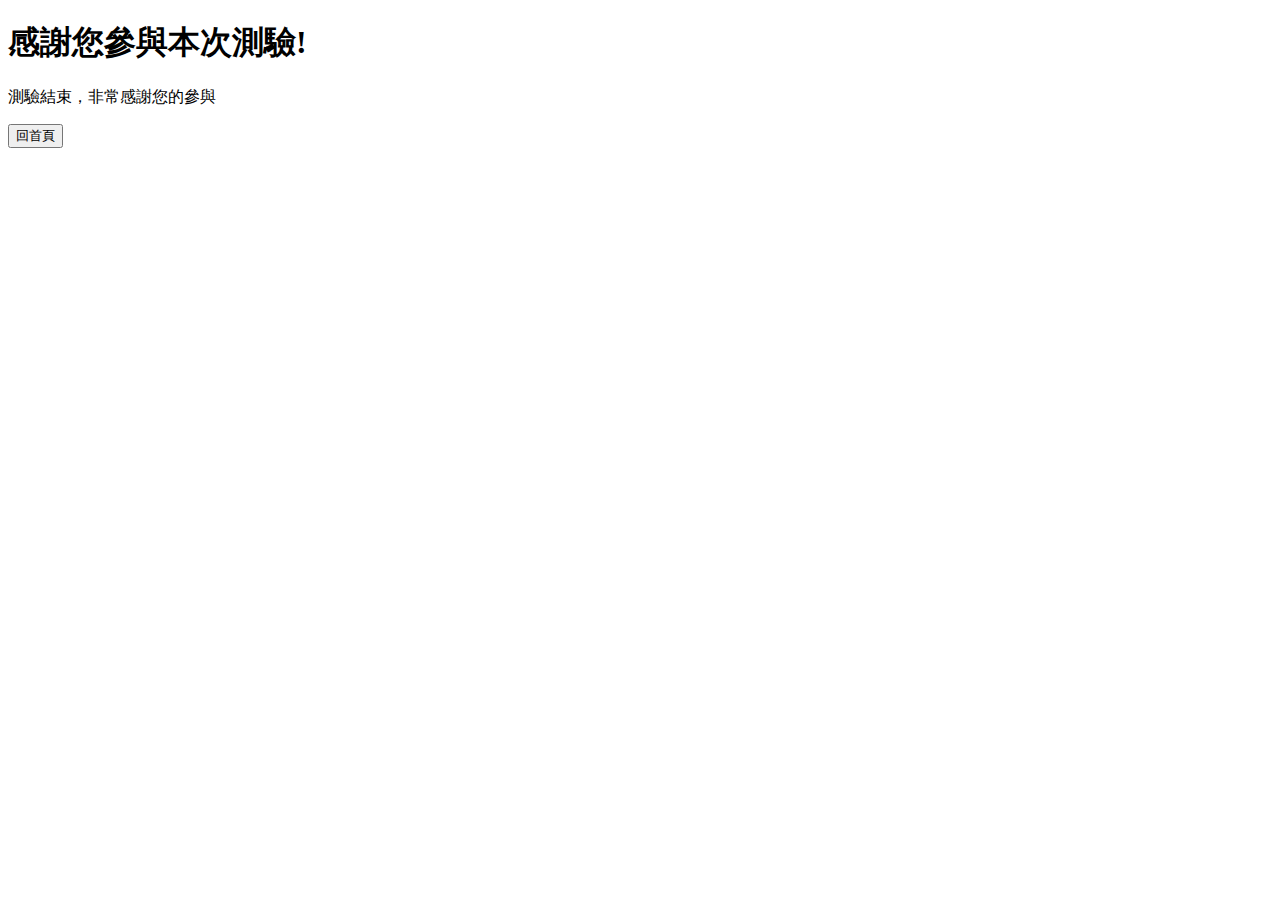
<file: templates/end.html>
<!DOCTYPE html>
<html>
    <head>
        <meta charset="utf-8">
        <title>測驗程式</title>
        <!--
        <link rel="stylesheet" href="{{ url_for('static', filename='css/end.css') }}">
        -->
    </head>
    <body>
        <h1>感謝您參與本次測驗!</h1>
        <p>測驗結束，非常感謝您的參與</p>
        <form method='POST'>
            <p><input type="submit" value="回首頁"></p>
        </form>
    </body>
</html>
</file>
